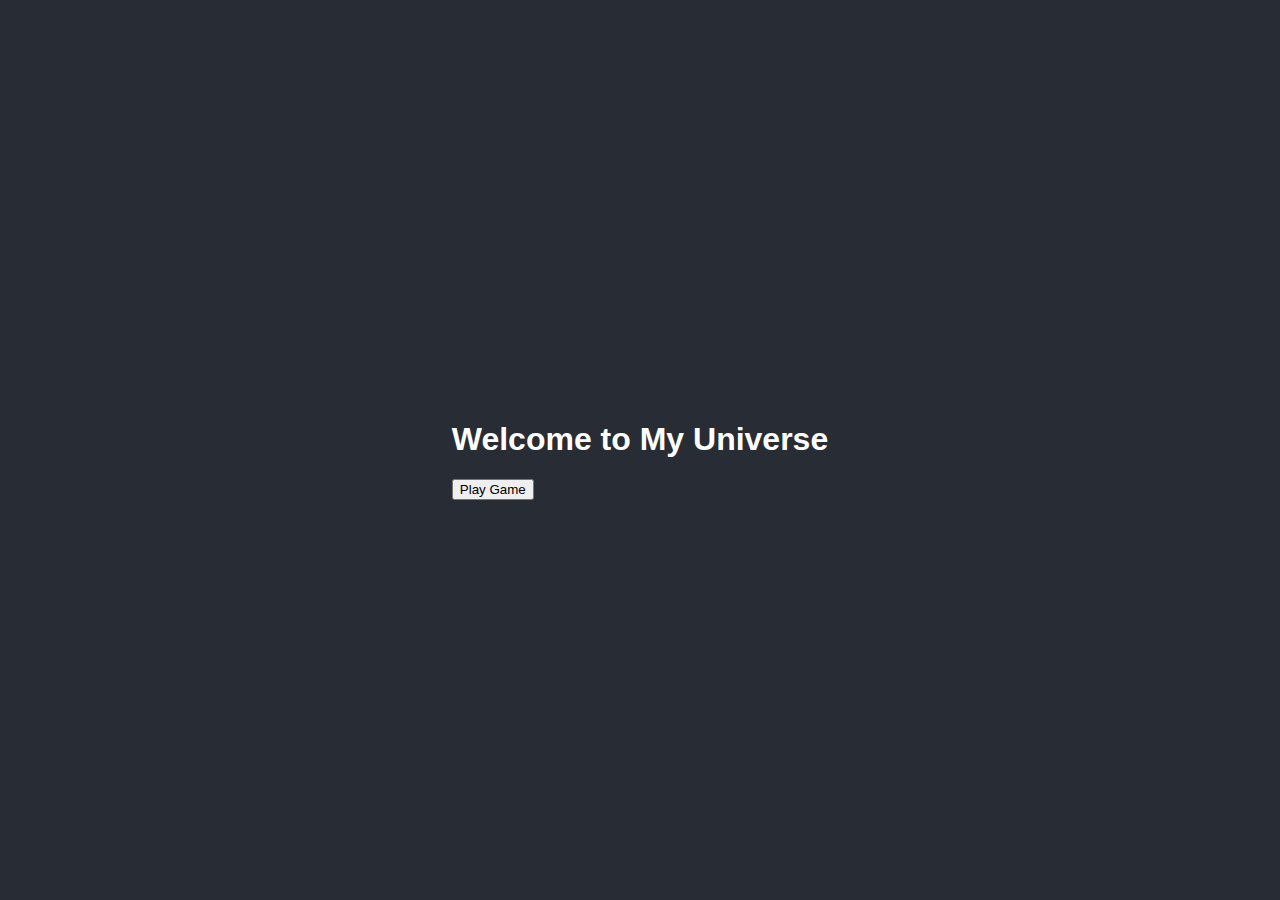
<file: index.html>
<!DOCTYPE html>
<html lang="en">
<head>
    <meta charset="UTF-8">
    <meta name="viewport" content="width=device-width, initial-scale=1.0">
    <title>Nishtha's Portfolio</title>
    <link rel="stylesheet" href="style.css">
</head>
<body>
  
    <div class="stars"></div> <!-- Twinkling stars background -->

    <div class="night-sky">
        <div class="stars"></div>
        <div class="twinkling"></div>
        <div class="clouds"></div>

        <div class="content">
            <h1>Welcome to My Universe</h1>
           <button onclick="location.href='game.html'">Play Game</button>


        </div>
    </div>

    <script>
        function startGame() {
            alert("Game Starting...");
            // Yahan tum apne game page par redirect kar sakti ho
            // window.location.href = "game.html";
        }
    </script>
</body>
</html>
</file>
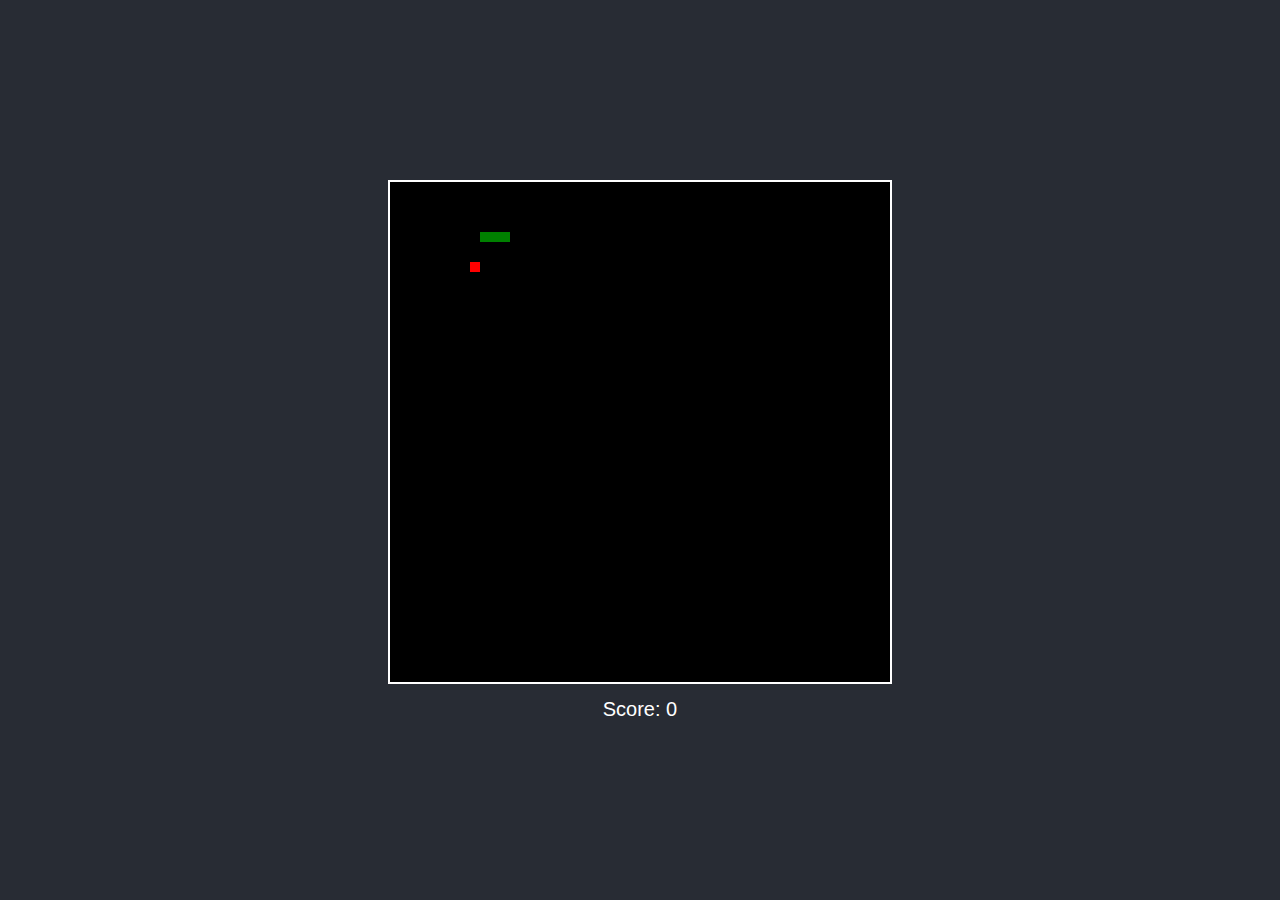
<file: game.html>
<!DOCTYPE html>
<html lang="en">
<head>
    <meta charset="UTF-8">
    <meta name="viewport" content="width=device-width, initial-scale=1.0">
    <title>Snake Game</title>
    <link rel="stylesheet" href="style.css">
</head>
<body>
    <div id="game-container">
        <canvas id="gameCanvas" width="500" height="500"></canvas>
        <div id="score"></div>
    </div>

    <script src="game.js"></script>
</body>
</html>
</file>
<file: style.css>
/* style.css */
body {
    display: flex;
    justify-content: center;
    align-items: center;
    height: 100vh;
    background-color: #282c34;
    margin: 0;
    color: white;
    font-family: Arial, sans-serif;
}

#game-container {
    position: relative;
    text-align: center;
}

#gameCanvas {
    border: 2px solid white;
    background-color: black;
}

#score {
    margin-top: 10px;
    font-size: 20px;
}
</file>
